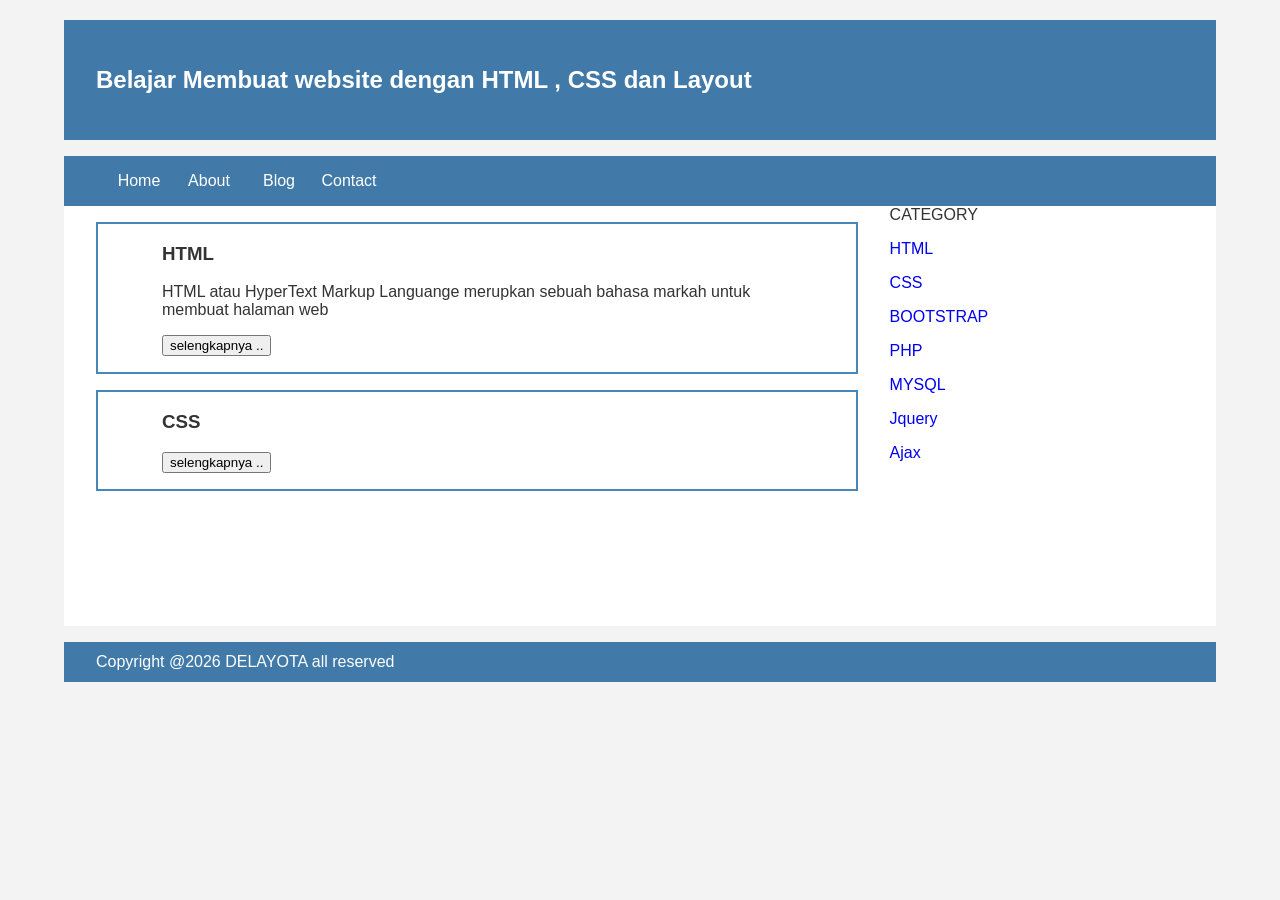
<file: index.html>
<!Doctype HTML>
<html>
  <head>
      <title>Delayota</title>
      <link rel="stylesheet" href="style.css">
  </head>
  <body>
  <div class="header">
	<div class="jarak">
      <h2>Belajar Membuat website dengan HTML , CSS dan Layout</h2>
	</div>
  </div>
	<div class="menu">
		<ul>
           <li><a href="index.html">Home</a></li>
           <li><a href="about.html">About</a></li>
           <li><a href="#">Blog</a></li>
           <li><a href="#">Contact</a></li>
	    </ul>
    </div>
 
<div class="content">
	<div class="jarak">
		<!--kiri-->
		<div class="kiri">
			<!--blog-->
			<div class="border">
				<div class="jarak">
					<h3>HTML</h3>
					<p>HTML atau HyperText Markup Languange merupkan sebuah bahasa markah untuk membuat halaman web  </p>
					<button >selengkapnya ..</button>
				</div>
			</div>
			<!--end blog-->
			<!--blog-->
			<div class="border">
				<div class="jarak">
					<h3>CSS</h3>
					<p3CSS atau Cascading StyleSheet adalah ... [...]</p>
					<button >selengkapnya ..</button>
				</div>
			</div>
			<!--E=end blog-->
		</div>
		<!--kiri-->
		<!--kanan-->
		<div class="kanan">
			<div class="jarak"
	      <h3>CATEGORY</h3>
	      </h3>
			<p><a href="#" class="undecor">HTML</a></p>
			<p><a href="#" class="undecor">CSS</a></p>
			<p><a href="#" class="undecor">BOOTSTRAP</a></p>
			<p><a href="#" class="undecor">PHP</a></p>
			<p><a href="#" class="undecor">MYSQL</a></p>
			<p><a href="#" class="undecor">Jquery</a></p>
			<p><a href="#" class="undecor">Ajax</a></p>
			</div>
		</div>
		<!--kanan-->
	</div>
</div>
<div class="footer">
	<div class="jarak">
			<p>Copyright @2026 DELAYOTA all reserved</p>
	</div>
</div>
  </body>
</html>
</file>
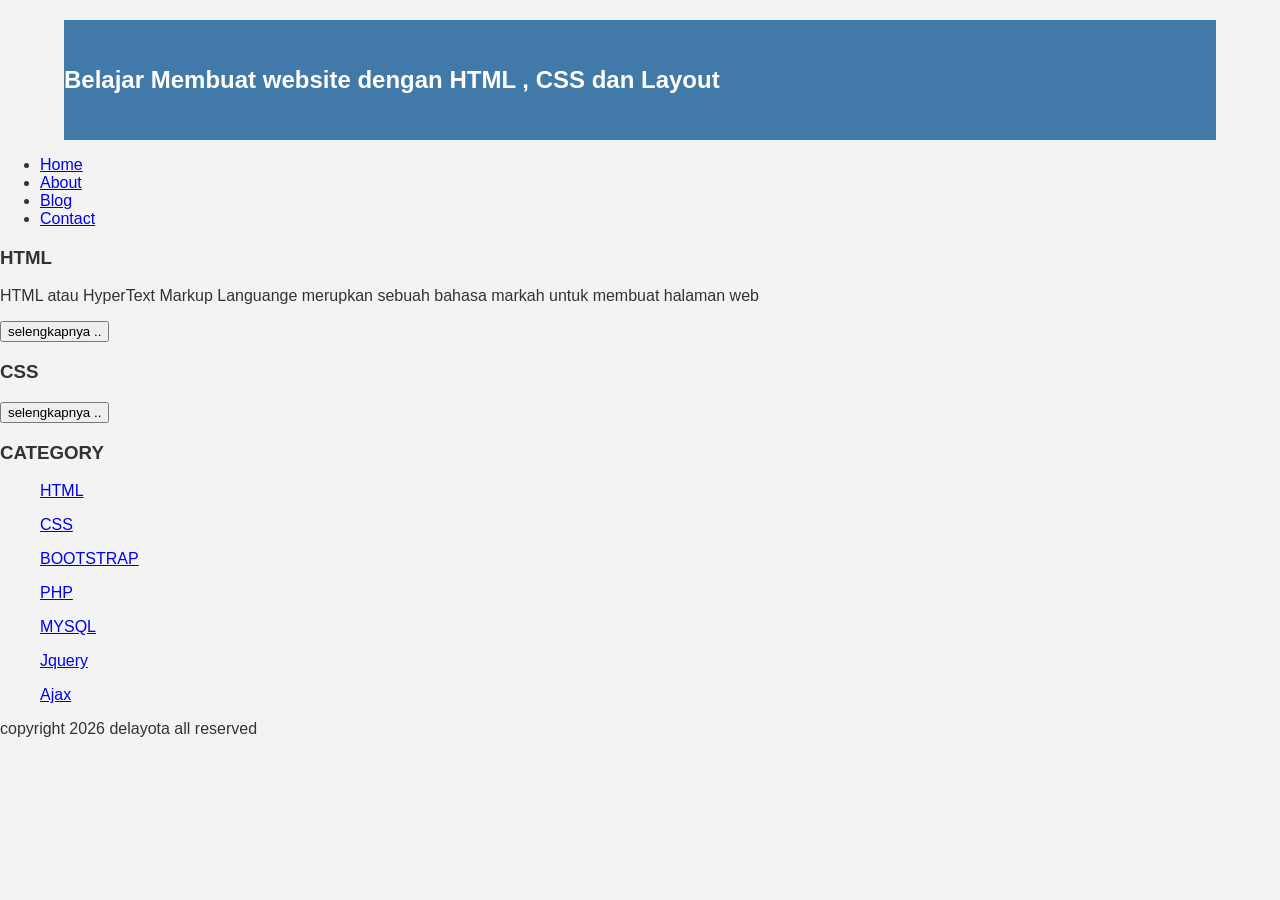
<file: about.html>
<!DOCTYPE html>
<html lang="en">
  <head>
      <title>Delayota</title>
      <link rel="stylesheet" href="style.css">
  </head>
  <body bgcolor=DA291C>
   <div class="header">
      <h2>Belajar Membuat website dengan HTML , CSS dan Layout</h2>
   </div>
              <ul>
			<li><a href="index.html">Home</a></li>
			<li><a href="about.html">About</a></li>
			<li><a href="#">Blog</a></li>
			<li><a href="#">Contact</a></li>
	      </ul>
			<h3>HTML</h3>
			<p>HTML atau HyperText Markup Languange merupkan sebuah bahasa markah untuk membuat halaman web  </p>
			<button >selengkapnya ..</button>
	     
			<h3>CSS</h3>
			<p3CSS atau Cascading StyleSheet adalah ... [...]</p>
			<button >selengkapnya ..</button>
	      </ul>

	      <h3>CATEGORY</h3>
	      <ul>
			<p><a href="#" >HTML</a></p>
			<p><a href="#" >CSS</a></p>
			<p><a href="#" >BOOTSTRAP</a></p>
			<p><a href="#" >PHP</a></p>
			<p><a href="#" >MYSQL</a></p>
			<p><a href="#" >Jquery</a></p>
			<p><a href="#" >Ajax</a></p>
	      </ul>
			<p>copyright 2026 delayota all reserved</p>
  </body>
</html>
</file>
<file: style.css>
body{
    background:#f3f3f3;
    color:#333;
    width:100%;
    font-family:sans-serif;
    margin:0 auto;
}

.header{
    width:90%;
    margin:auto;
    height:120px;
    line-height:120px;
    background:#417aa8;
    color:#fff;
}

.jarak{
     padding:0 2pc;
}
.menu{
    background-color:#417aa8;
    height:50px;
    line-height:50px;
    position:relative;
    width:90%;
    margin:0 auto;
    padding:0 auto;
}
.menu ul {
    list-style:none;
}

.menu ul li a {
    float:left;
    width:70px;
    display:block;
    text-align:center;
    color:#FFF;
    text-decoration:none;
}
.menu ul li a:hover {
    background-color:#4b88b;
    display:block;
}
.content{
    width:90%;
    margin:auto;
    height:420px;
    padding:0.1px;
    background:#fff;
    color:#333;
}
.border{
    border:2px solid #4887b9;
    margin-top:1pc;
    padding-bottom:1pc;
    padding-left:2pc;
    padding-right:2pc;
}
.kiri{
    width:70%;
    float:left;
    margin:auto;
    background:#fff;
    height:420px;
}
.kanan{
    width:30%;
    float:left;
    margin:auto;
    background:#fff;
    height:420px;
}
.undecor{
    text-decoration:none;
}
.footer{
    width:90%;
    margin:auto;
    height:40px;
    line-height:40px;
    background:#417aa8;
    color:#fff;
    margin-bottom: 1pc;
}
</file>
